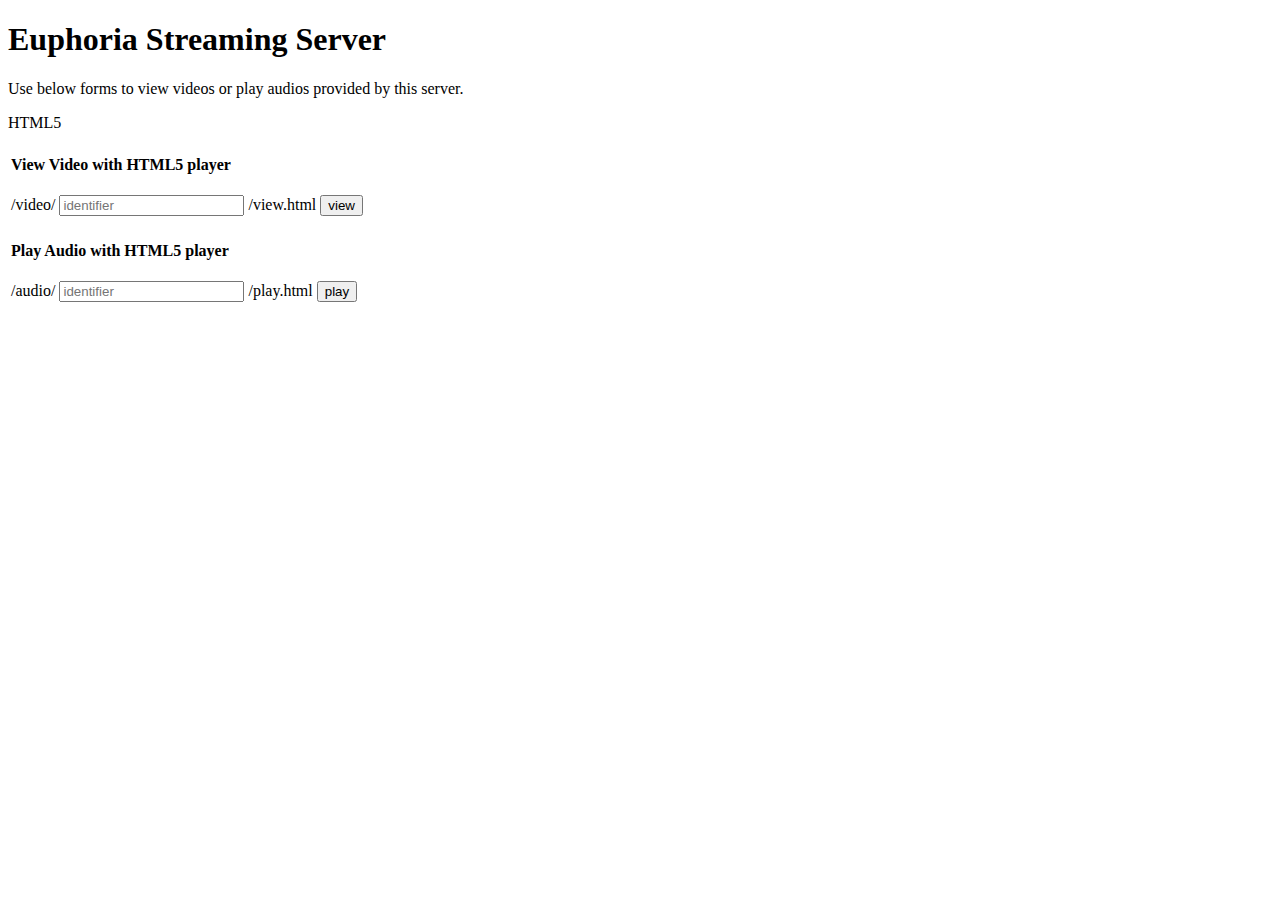
<file: src/main/resources/templates/index.html>
<!DOCTYPE html>
<html 
  xmlns:layout="http://www.ultraq.net.nz/thymeleaf/layout"
  layout:decorate="~{base}">
  <body>
    <section layout:fragment="content">

      <div class="bg-light mb-4 mt-3 p-5 rounded text-center">
        <h1 class="display-4">Euphoria Streaming Server</h1>
        <p class="lead" th:text="#{intro_text}">Use below forms to view videos or play audios provided by this server.</p>
      </div>

      <div class="row">
        <div class="col-sm-12">
          <div class="card border-primary">
            <div class="card-header bg-primary text-white">HTML5</div>
            <div class="card-body">
              <table class="mb-0 table">
                <tr>
                  <td>
                    <h4 th:text="#{view_video}">View Video with HTML5 player</h4>
                    <form class="align-items-center d-flex" action="#" th:action="@{/video/view}" method="post">
                      /video/ <input class="form-control" name="identifier" placeholder="identifier" required type="text"> /view.html
                      <button  th:text="#{view}" type="submit" class="btn btn-primary ms-3">view</button>
                    </form>
                  </td>
                </tr>
                <tr>
                  <td>
                    <h4 th:text="#{play_audio}">Play Audio with HTML5 player</h4>
                    <form class="align-items-center d-flex" action="#" th:action="@{/audio/play}" method="post">
                      /audio/ <input class="form-control" name="identifier" placeholder="identifier" required type="text"> /play.html
                      <button th:text="#{play}" type="submit" class="btn btn-primary ms-3">play</button>
                    </form>
                  </td>
                </tr>
              </table>
            </div>
          </div>
        </div>
    </section>
  </body>
</html>
</file>
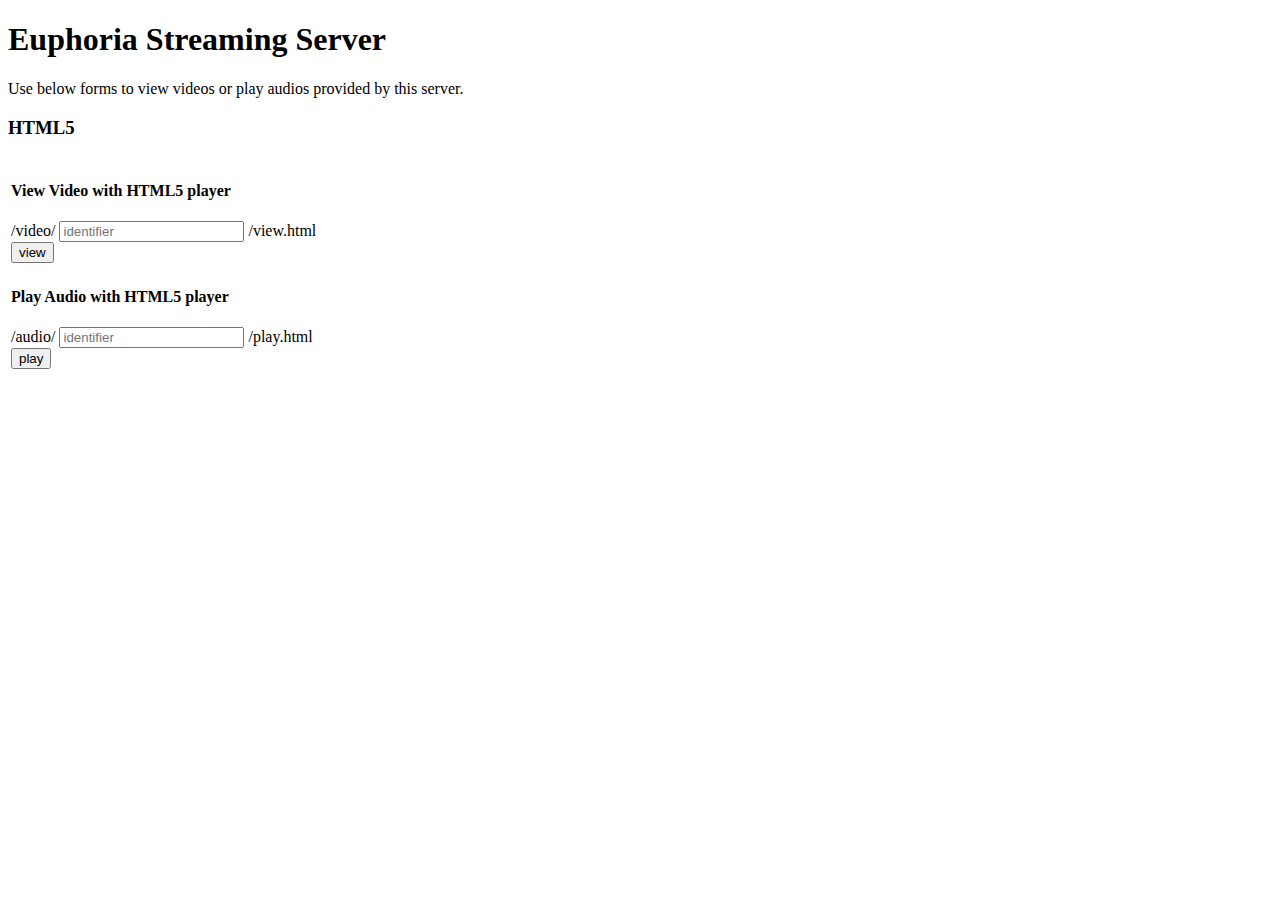
<file: src/main/webapp/WEB-INF/templates/index.html>
<!DOCTYPE html>
<html 
  xmlns:layout="http://www.ultraq.net.nz/thymeleaf/layout"
  layout:decorator="base">
  <body>
    <section layout:fragment="content">

      <div class="jumbotron">
        <h1>Euphoria Streaming Server</h1>
        <p>Use below forms to view videos or play audios provided by this server.</p>
      </div>

      <div class="row">
        <div class="col-sm-12">
          <div class="panel panel-primary">
            <div class="panel-heading">
              <h3 class="panel-title">HTML5</h3>
            </div>
            <div class="panel-body">
              <table class="table">
                <tr>
                  <td>
                    <form class="form-inline" action="#" th:action="@{/video/view}" method="post">
                      <h4>View Video with HTML5 player</h4>
                      <div class="form-group">
                        /video/ <input type="text" class="form-control" placeholder="identifier" name="identifier" /> /view.html
                      </div>
                      <button type="submit" class="btn btn-primary pull-right">view</button>
                    </form>
                  </td>
                </tr>
                <tr>
                  <td>
                    <form class="form-inline" action="#" th:action="@{/audio/play}" method="post">
                      <h4>Play Audio with HTML5 player</h4>
                      <div class="form-group">
                        /audio/ <input type="text" class="form-control" placeholder="identifier" name="identifier" /> /play.html
                      </div>
                      <button type="submit" class="btn btn-primary pull-right">play</button>
                    </form>
                  </td>
                </tr>
              </table>
            </div>
          </div>
        </div>
      </div>
    </section>
  </body>
</html>
</file>
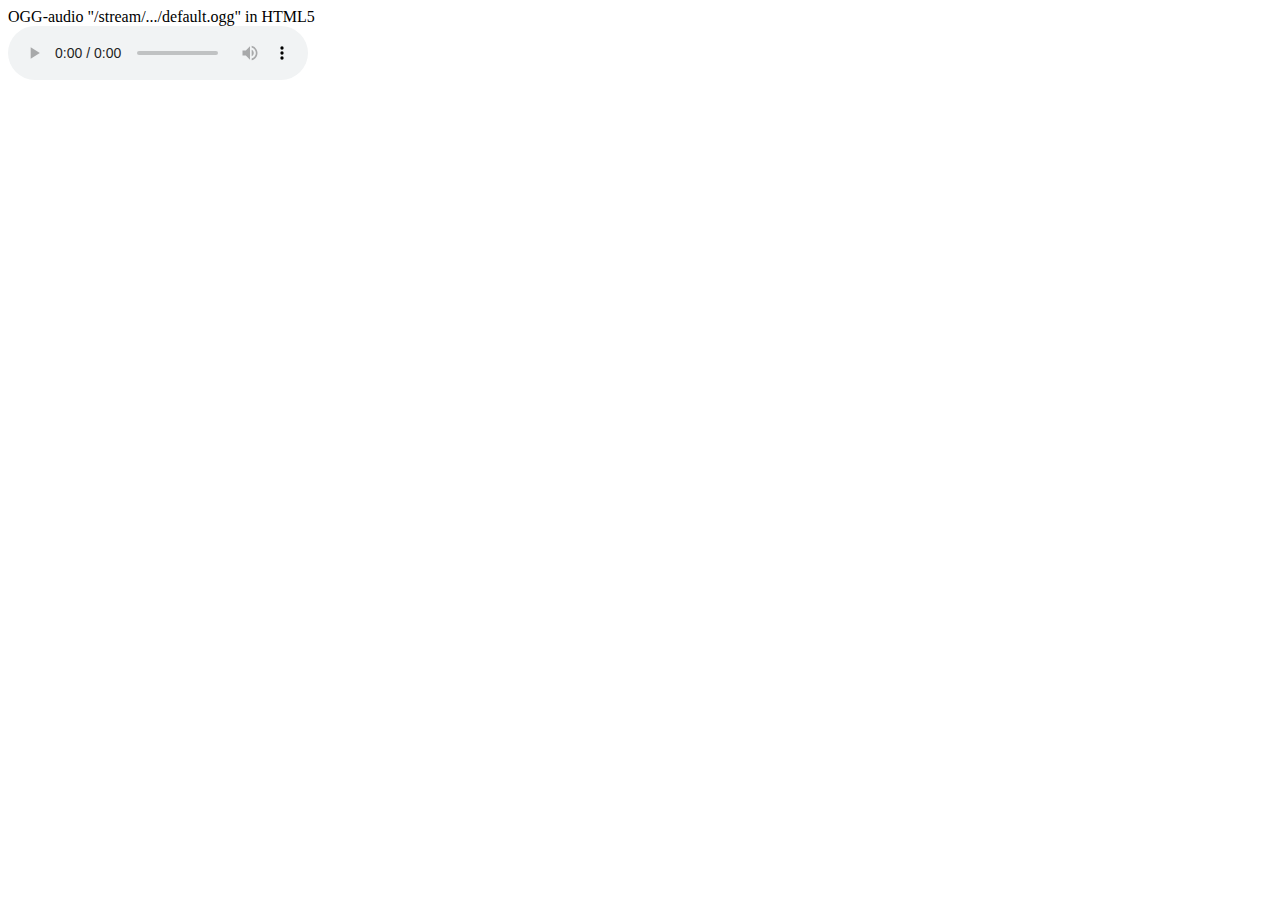
<file: src/main/resources/templates/audio/play.html>
<!DOCTYPE html>
<html 
  xmlns:layout="http://www.ultraq.net.nz/thymeleaf/layout"
  layout:decorate="~{base}">
  <body>
    <section layout:fragment="content">

      <div class="row">
        <div class="col-sm-12">
          <div class="card border-primary">
            <div class="card-header bg-primary text-white">
              OGG-audio "/stream/<span th:text="@{__${identifier}__}">...</span>/default.ogg" in HTML5
            </div>
            <div class="card-body text-center">
              <audio controls="true">
                <source th:src="@{/stream/__${identifier}__/default.ogg}" type="audio/ogg">
                Your browser does not support the audio element.
              </audio>
            </div>
          </div>
        </div>
      </div>
    </section>
  </body>
</html>
</file>
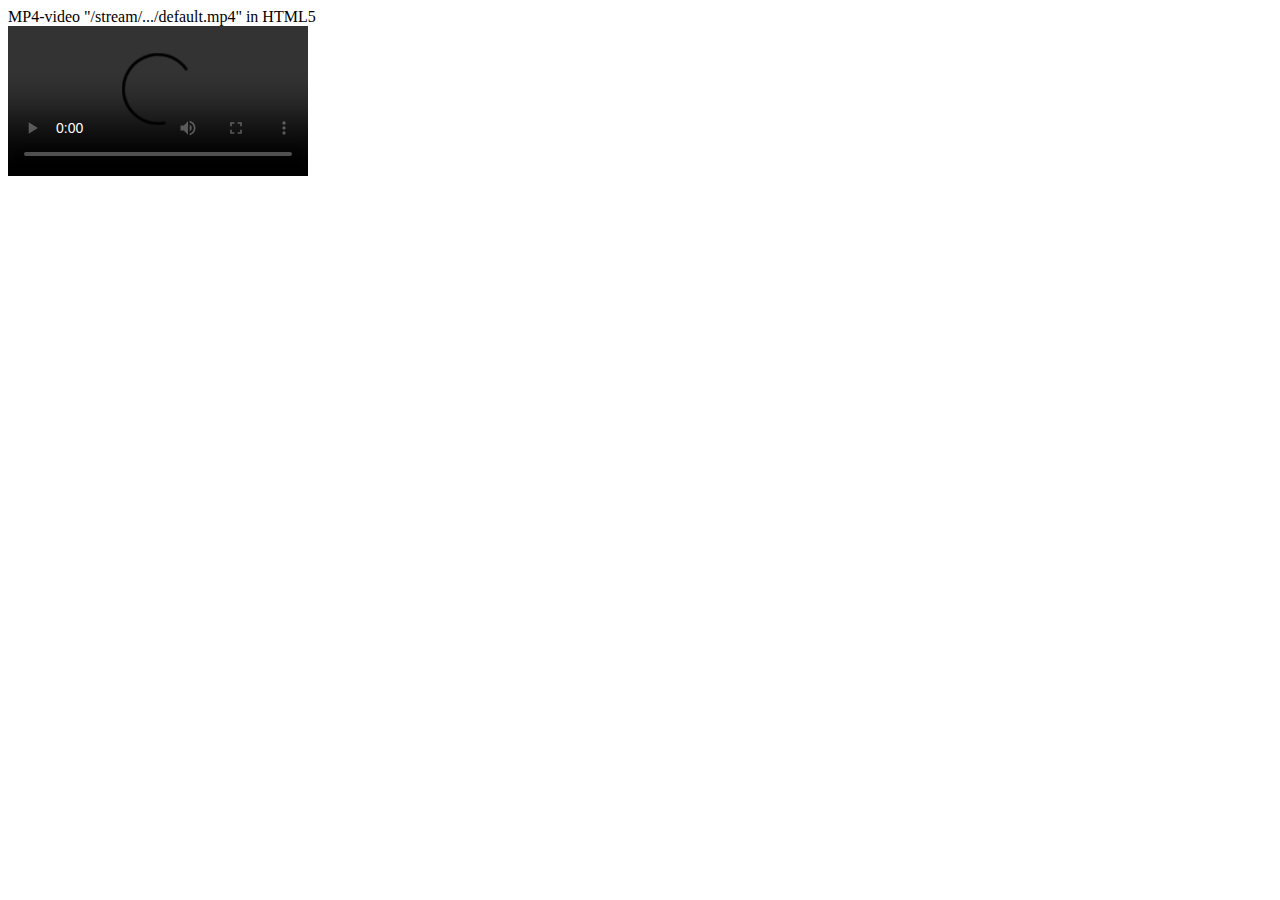
<file: src/main/resources/templates/video/view.html>
<!DOCTYPE html>
<html 
  xmlns:layout="http://www.ultraq.net.nz/thymeleaf/layout"
  layout:decorate="~{base}">
  <body>
    <section layout:fragment="content">

      <div class="row">
        <div class="col-sm-12">
          <div class="card border-primary">
            <div class="card-header bg-primary text-white">
              MP4-video "/stream/<span th:text="@{__${identifier}__}">...</span>/default.mp4" in HTML5
            </div>
            <div class="card-body">
              <video class="w-100" controls="true" preload="auto">
                <source th:src="@{/stream/__${identifier}__/default.mp4}" type="video/mp4">
                Your browser does not support the video tag.
              </video>
            </div>
          </div>
        </div>
      </div>
    </section>
  </body>
</html>
</file>
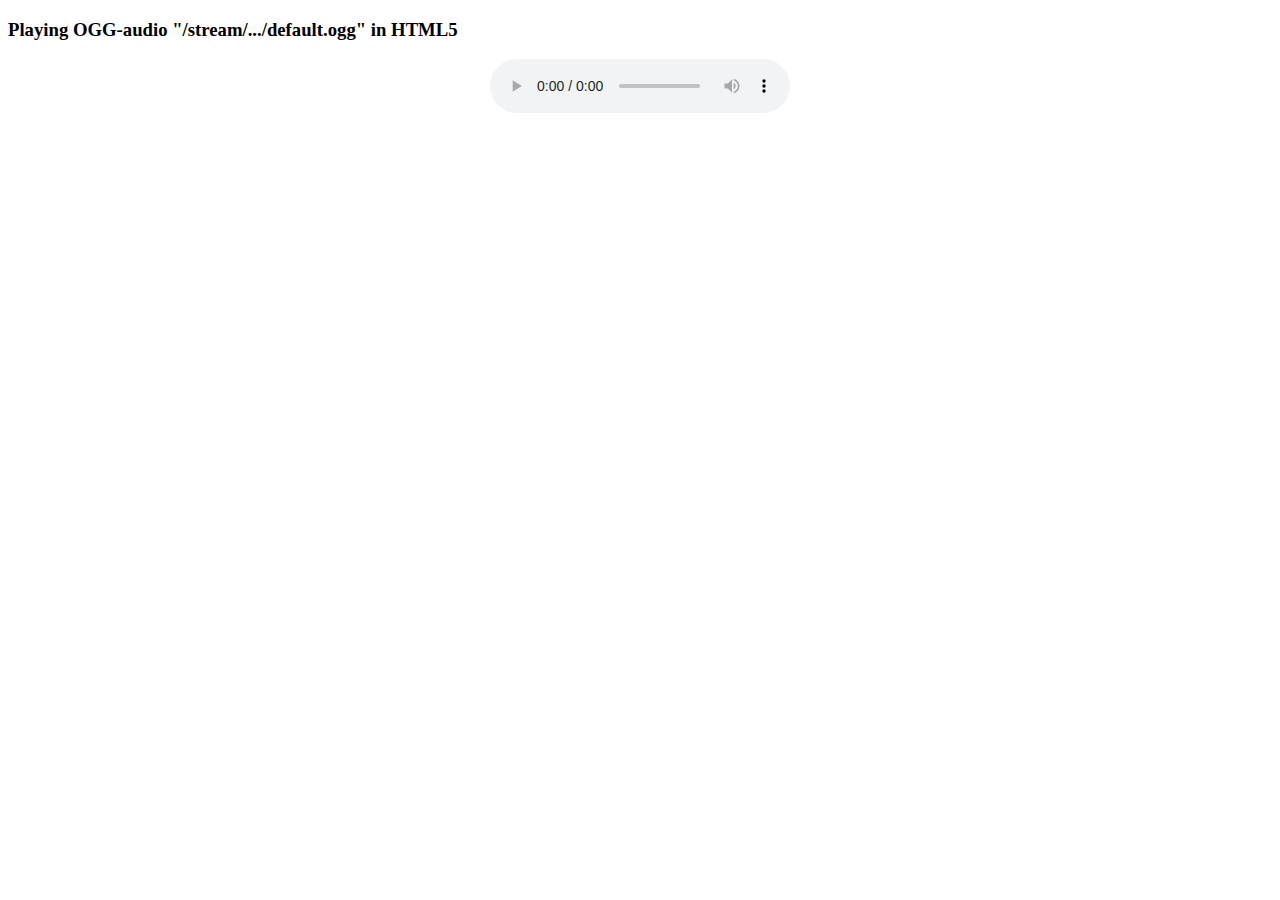
<file: src/main/webapp/WEB-INF/templates/audio/play.html>
<!DOCTYPE html>
<html 
  xmlns:layout="http://www.ultraq.net.nz/thymeleaf/layout"
  layout:decorator="base">
  <body>
    <section layout:fragment="content">

      <div class="row">
        <div class="col-sm-12">
          <div class="panel panel-primary">
            <div class="panel-heading">
              <h3 class="panel-title">Playing OGG-audio "/stream/<span th:text="@{__${identifier}__}">...</span>/default.ogg" in HTML5</h3>
            </div>
            <div class="panel-body" style="text-align: center;">
              <audio controls="true">
                <source th:src="@{/stream/__${identifier}__/default.ogg}" type="audio/ogg" />
                Your browser does not support the audio element.
              </audio>
            </div>
          </div>
        </div>
      </div>
    </section>
  </body>
</html>
</file>
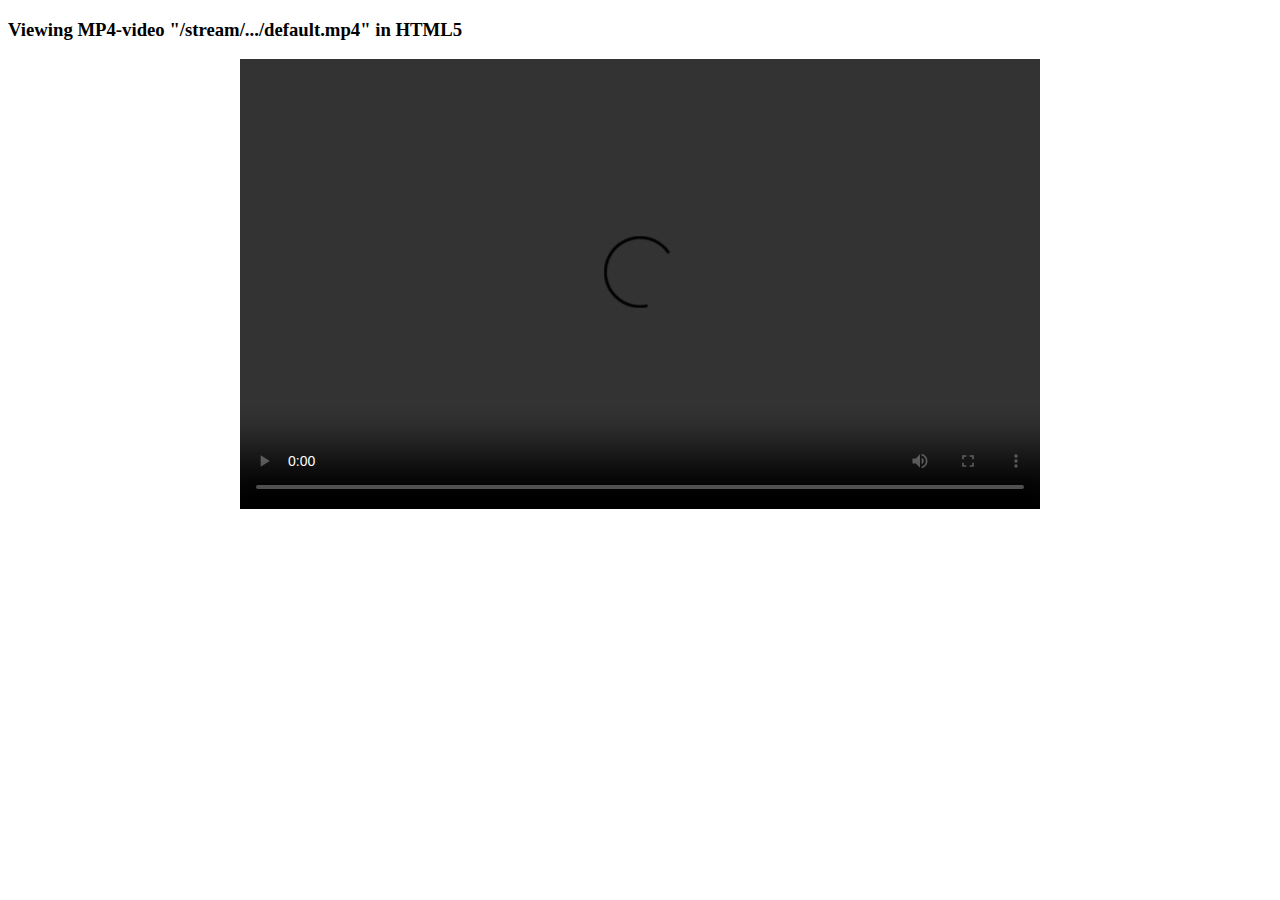
<file: src/main/webapp/WEB-INF/templates/video/view.html>
<!DOCTYPE html>
<html 
  xmlns:layout="http://www.ultraq.net.nz/thymeleaf/layout"
  layout:decorator="base">
  <body>
    <section layout:fragment="content">

      <div class="row">
        <div class="col-sm-12">
          <div class="panel panel-primary">
            <div class="panel-heading">
              <h3 class="panel-title">Viewing MP4-video "/stream/<span th:text="@{__${identifier}__}">...</span>/default.mp4" in HTML5</h3>
            </div>
            <div class="panel-body" style="text-align: center;">
              <video width="800" height="450" controls="true">
                <source th:src="@{/stream/__${identifier}__/default.mp4}" type="video/mp4" />
                Your browser does not support the video tag.
              </video>
            </div>
          </div>
        </div>
      </div>
    </section>
  </body>
</html>
</file>
